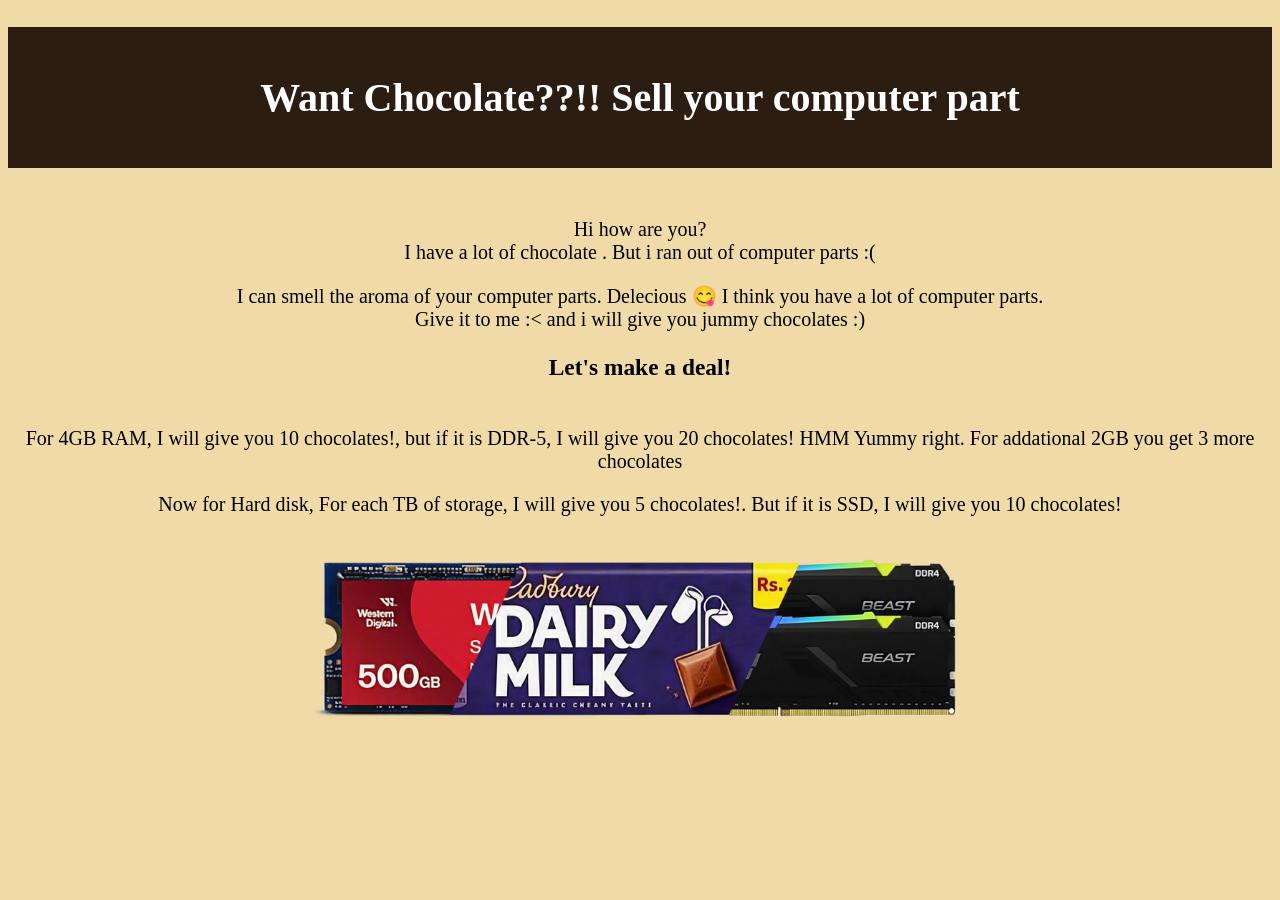
<file: index.html>
<!doctype html>
<html>
    <head>
        <style>
            @import url('style.css');
        </style>
    </head>

    <body>
        <h1 class="heading_1"> <br> Want Chocolate??!! Sell your computer part <br><br>   </h1> 

        <p><br>Hi how are you? <br> I have a lot of chocolate . But i ran out of computer parts :(</p>
        <p>I can smell the aroma of your computer parts. Delecious 😋 I think you have a lot of computer parts. <br> Give it to me :< and i will give you jummy chocolates :)</p>
        <h3>Let's make a deal!</h3>
        <p> <br> For 4GB RAM, I will give you 10 chocolates!, but if it is DDR-5, I will give you 20 chocolates! HMM Yummy right. For addational 2GB you get 3 more chocolates</p>
        <p> Now for Hard disk, For each TB of storage, I will give you 5 chocolates!. But if it is SSD, I will give you 10 chocolates!</p>
        <img src="./chcoloate.png">
    </body>
</html>
</file>
